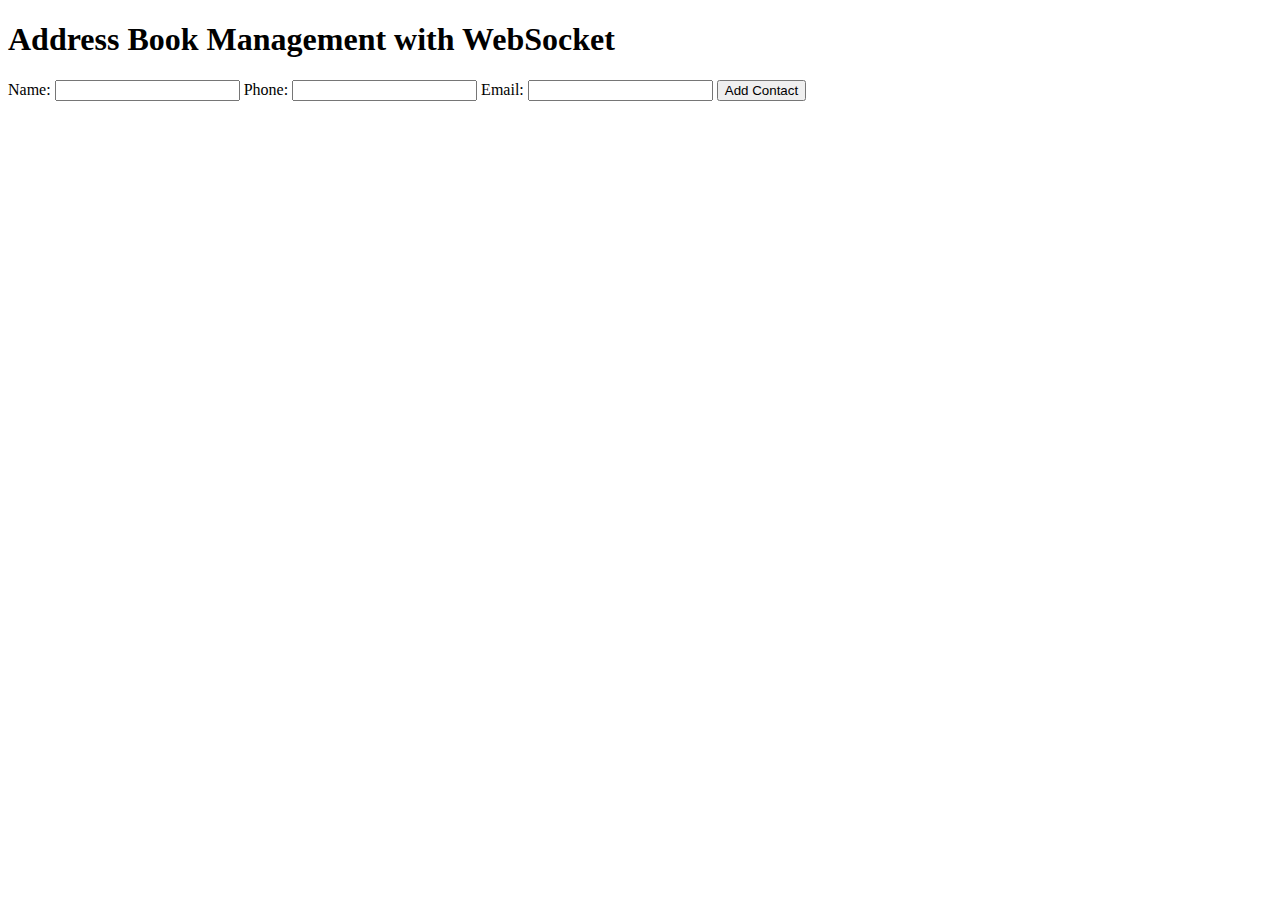
<file: Homework08/index.html>
<!DOCTYPE html>
<html lang="en">
<head>
  <meta charset="UTF-8">
  <title>Address Book Management with WebSocket</title>
</head>
<body>
  <h1>Address Book Management with WebSocket</h1>

  <form id="addContactForm">
    <label for="name">Name:</label>
    <input type="text" id="name" name="name" required>
    <label for="phone">Phone:</label>
    <input type="text" id="phone" name="phone" required>
    <label for="email">Email:</label>
    <input type="text" id="email" name="email" required>
    <button type="submit">Add Contact</button>
  </form>

  <div id="contactList"></div>

  <script src="client.js"></script>
</body>
</html>
</file>
